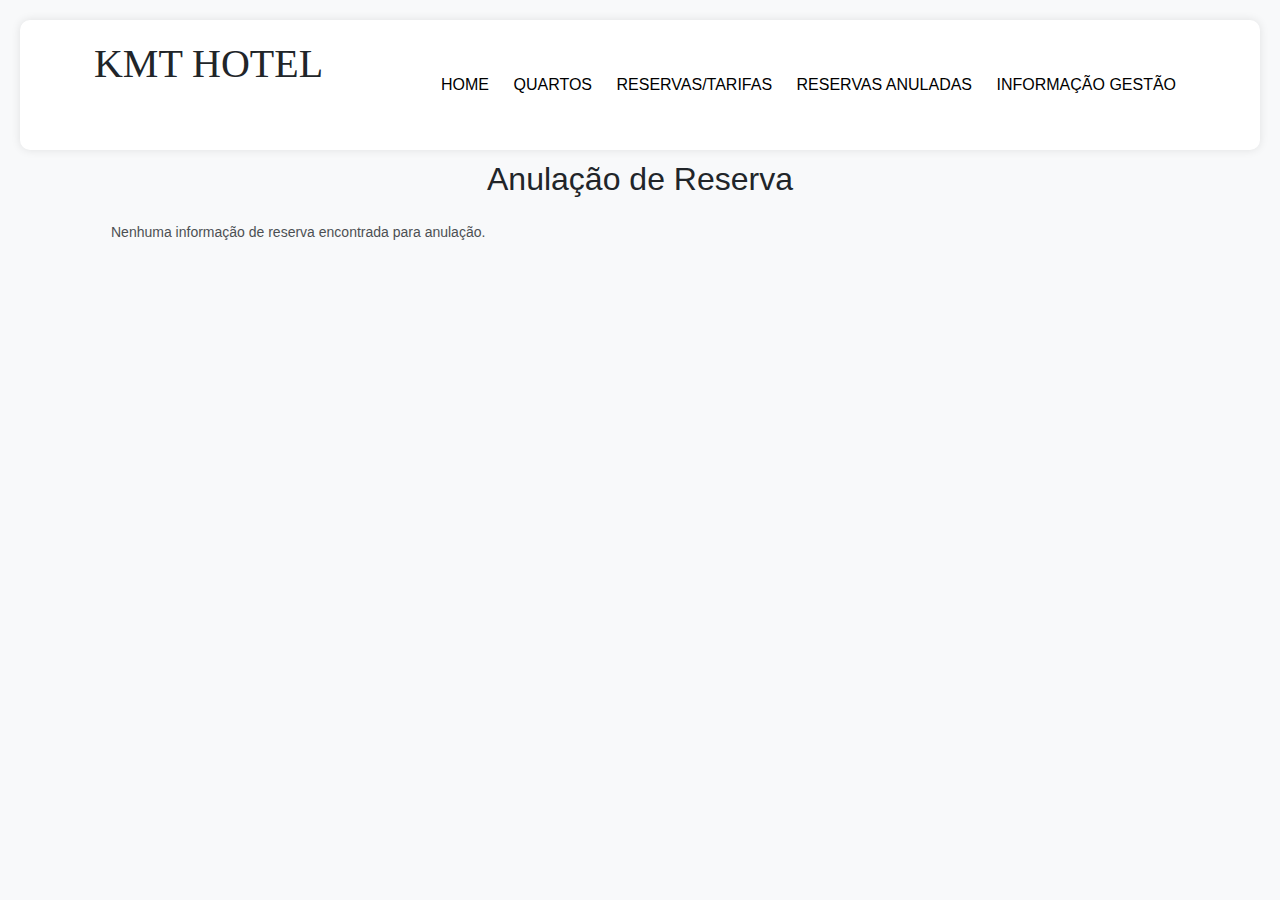
<file: anulacao.html>
<!DOCTYPE html>
<html lang="en">
<head>
  <meta charset="UTF-8">
  <meta name="viewport" content="width=device-width, initial-scale=1.0">
  <title>Anulação de Reserva</title>
  <link rel="stylesheet" href="https://stackpath.bootstrapcdn.com/bootstrap/4.5.2/css/bootstrap.min.css">
  <link rel="stylesheet" href="./css/style.css">
  <link rel="stylesheet" href="./css/listarquartos.css">
  <link rel="stylesheet" href="./css/reservas.css">
  <link rel="stylesheet" href="https://cdnjs.cloudflare.com/ajax/libs/OwlCarousel2/2.3.4/assets/owl.carousel.css" integrity="sha512-UTNP5BXLIptsaj5WdKFrkFov94lDx+eBvbKyoe1YAfjeRPC+gT5kyZ10kOHCfNZqEui1sxmqvodNUx3KbuYI/A==" crossorigin="anonymous"
    referrerpolicy="no-referrer" />
  <link rel="stylesheet" href="https://cdnjs.cloudflare.com/ajax/libs/OwlCarousel2/2.3.4/assets/owl.theme.default.min.css" integrity="sha512-sMXtMNL1zRzolHYKEujM2AqCLUR9F2C4/05cdbxjjLSRvMQIciEPCQZo++nk7go3BtSuK9kfa/s+a4f4i5pLkw=="
    crossorigin="anonymous" referrerpolicy="no-referrer" />
  <script src="https://code.jquery.com/jquery-1.12.4.min.js" integrity="sha256-ZosEbRLbNQzLpnKIkEdrPv7lOy9C27hHQ+Xp8a4MxAQ=" crossorigin="anonymous"></script>
</head>

<body>


  <header>
    <div class="content flex_space">
      <div class="logo">
        <h1>KMT HOTEL</h1>
      </div>
      <div class="navlinks">
        <ul id="menulist">
          <li><a href="index.html">Home</a> </li>
          <li><a href="quartos.html">Quartos</a> </li>
          <li><a href="">Reservas/Tarifas</a> </li>
          <li><a href="anulacao.html">Reservas Anuladas</a> </li>
          <li><a href="gestao.html">Informação Gestão</a> </li>
        </ul>
        <span class="fa fa-bars" onclick="menutoggle()"></span>
      </div>
    </div>
  </header>


  <script>
    var menulist = document.getElementById('menulist');
    menulist.style.maxHeight = "0px";

    function menutoggle() {
      if (menulist.style.maxHeight == "0px") {
        menulist.style.maxHeight = "100vh";
      } else {
        menulist.style.maxHeight = "0px";
      }
    }
  </script>
<body>

  <div class="container">
    <h2 class="text-center mb-4">Anulação de Reserva</h2>

    <div id="exibirAnulacao"></div>
  </div>

  <script>
    function obterReservaAnulada() {
      var reservaAnulada = JSON.parse(localStorage.getItem('reservaAnulada')) || {};

      var exibirAnulacaoDiv = document.getElementById('exibirAnulacao');
      if (reservaAnulada && Object.keys(reservaAnulada).length > 0) {
        exibirAnulacaoDiv.innerHTML += '<div class="card mb-3">';
        exibirAnulacaoDiv.innerHTML += '<div class="card-body">';
        exibirAnulacaoDiv.innerHTML += '<h5 class="card-title">Reserva Anulada</h5>';
        exibirAnulacaoDiv.innerHTML += '<p><strong>Quarto:</strong> ' + reservaAnulada.nomeQuarto + '</p>';
        exibirAnulacaoDiv.innerHTML += '<p><strong>Nome:</strong> ' + reservaAnulada.nome + '</p>';
        exibirAnulacaoDiv.innerHTML += '<p><strong>Email:</strong> ' + reservaAnulada.email + '</p>';
        exibirAnulacaoDiv.innerHTML += '<p><strong>Check-In:</strong> ' + reservaAnulada.checkIn + '</p>';
        exibirAnulacaoDiv.innerHTML += '<p><strong>Check-Out:</strong> ' + reservaAnulada.checkOut + '</p>';
        exibirAnulacaoDiv.innerHTML += '<p><strong>Adultos:</strong> ' + reservaAnulada.adultos + '</p>';
        exibirAnulacaoDiv.innerHTML += '<p><strong>Crianças:</strong> ' + reservaAnulada.criancas + '</p>';
        exibirAnulacaoDiv.innerHTML += '<p><strong>Mensagem:</strong> ' + reservaAnulada.mensagem + '</p>';
        exibirAnulacaoDiv.innerHTML += '<p><strong>Preço Total:</strong> $' + reservaAnulada.precoTotal.toFixed(2) + '</p>';
        exibirAnulacaoDiv.innerHTML += '</div>';
        exibirAnulacaoDiv.innerHTML += '</div>';
      } else {
        exibirAnulacaoDiv.innerHTML = '<p>Nenhuma informação de reserva encontrada para anulação.</p>';
      }
    }
    
    obterReservaAnulada();
  </script>

  <script src="https://code.jquery.com/jquery-3.5.1.slim.min.js"></script>
  <script src="https://cdn.jsdelivr.net/npm/@popperjs/core@2.0.8/dist/umd/popper.min.js"></script>
  <script src="https://stackpath.bootstrapcdn.com/bootstrap/4.5.2/js/bootstrap.min.js"></script>
</body>
</html>
</file>
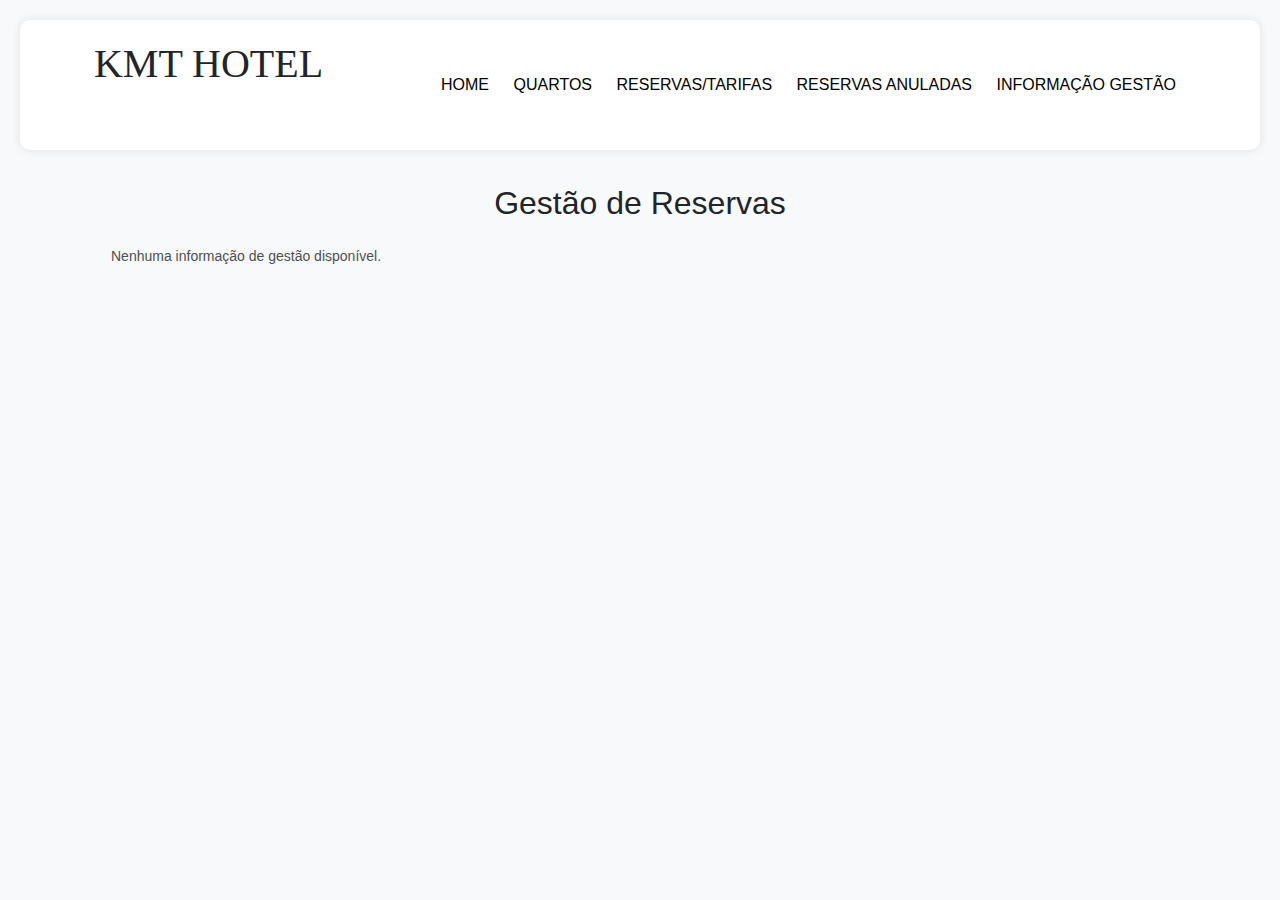
<file: gestao.html>
<!DOCTYPE html>
<html lang="en">
<head>
  <meta charset="UTF-8">
  <meta name="viewport" content="width=device-width, initial-scale=1.0">
  <title>Gestão de Reservas</title>
  <link rel="stylesheet" href="https://stackpath.bootstrapcdn.com/bootstrap/4.5.2/css/bootstrap.min.css">
  <link rel="stylesheet" href="https://stackpath.bootstrapcdn.com/bootstrap/4.5.2/css/bootstrap.min.css">
  <link rel="stylesheet" href="./css/style.css">
  <link rel="stylesheet" href="./css/listarquartos.css">
  <link rel="stylesheet" href="./css/reservas.css">
  <link rel="stylesheet" href="https://cdnjs.cloudflare.com/ajax/libs/OwlCarousel2/2.3.4/assets/owl.carousel.css" integrity="sha512-UTNP5BXLIptsaj5WdKFrkFov94lDx+eBvbKyoe1YAfjeRPC+gT5kyZ10kOHCfNZqEui1sxmqvodNUx3KbuYI/A==" crossorigin="anonymous"
    referrerpolicy="no-referrer" />
  <link rel="stylesheet" href="https://cdnjs.cloudflare.com/ajax/libs/OwlCarousel2/2.3.4/assets/owl.theme.default.min.css" integrity="sha512-sMXtMNL1zRzolHYKEujM2AqCLUR9F2C4/05cdbxjjLSRvMQIciEPCQZo++nk7go3BtSuK9kfa/s+a4f4i5pLkw=="
    crossorigin="anonymous" referrerpolicy="no-referrer" />
  <script src="https://code.jquery.com/jquery-1.12.4.min.js" integrity="sha256-ZosEbRLbNQzLpnKIkEdrPv7lOy9C27hHQ+Xp8a4MxAQ=" crossorigin="anonymous"></script>
</head>
<body>

   <header>
    <div class="content flex_space">
      <div class="logo">
        <h1>KMT HOTEL</h1>
      </div>
      <div class="navlinks">
        <ul id="menulist">
          <li><a href="index.html">Home</a> </li>
          <li><a href="quartos.html">Quartos</a> </li>
          <li><a href="reservas.html">Reservas/Tarifas</a> </li>
          <li><a href="anulacao.html">Reservas Anuladas</a> </li>
          <li><a href="">Informação Gestão</a> </li>
        </ul>
        <span class="fa fa-bars" onclick="menutoggle()"></span>
      </div>
    </div>
  </header>
<br>

  <script>
    var menulist = document.getElementById('menulist');
    menulist.style.maxHeight = "0px";

    function menutoggle() {
      if (menulist.style.maxHeight == "0px") {
        menulist.style.maxHeight = "100vh";
      } else {
        menulist.style.maxHeight = "0px";
      }
    }
  </script>
</head>
<body>

  <div class="container">
    <h2 class="text-center mb-4">Gestão de Reservas</h2>

    <div id="exibirGestao"></div>
  </div>

  <script>
    var reservas = JSON.parse(localStorage.getItem('reservas')) || [];

    function filtrarReservasPorMes(mes) {
      return reservas.filter(function (reserva) {
        var mesReserva = new Date(reserva.checkIn).getMonth() + 1; 
        return mesReserva === mes;
      });
    }

    var exibirGestaoDiv = document.getElementById('exibirGestao');
    if (reservas.length > 0) {
      var tableHtml = '';
      var totalAnual = 0;

      for (var mes = 1; mes <= 12; mes++) {
        var reservasDoMes = filtrarReservasPorMes(mes);

        if (reservasDoMes.length > 0) {
          var nomeMes = new Date(2022, mes - 1, 1).toLocaleString('pt-BR', { month: 'long' });

          tableHtml += '<h3>Informações de Gestão - ' + nomeMes + ':</h3>';
          tableHtml += '<table class="table">';
          tableHtml += '<thead>';
          tableHtml += '<tr>';
          tableHtml += '<th scope="col">#</th>';
          tableHtml += '<th scope="col">Nome do Quarto</th>';
          tableHtml += '<th scope="col">Check-In</th>';
          tableHtml += '<th scope="col">Check-Out</th>';
          tableHtml += '<th scope="col">Preço Total</th>';
          tableHtml += '</tr>';
          tableHtml += '</thead>';
          tableHtml += '<tbody>';

          var totalMes = 0;

          reservasDoMes.forEach(function (reserva, index) {
            tableHtml += '<tr>';
            tableHtml += '<th scope="row">' + (index + 1) + '</th>';
            tableHtml += '<td>' + reserva.nomeQuarto + '</td>';
            tableHtml += '<td>' + reserva.checkIn + '</td>';
            tableHtml += '<td>' + reserva.checkOut + '</td>';
            tableHtml += '<td>' + reserva.precoTotal.toFixed(2) + ' €</td>';
            tableHtml += '</tr>';

            totalMes += reserva.precoTotal;
          });

          tableHtml += '<tr>';
          tableHtml += '<th colspan="4" class="text-right">Total do Mês:</th>';
          tableHtml += '<td>' + totalMes.toFixed(2) + ' €</td>';
          tableHtml += '</tr>';

          tableHtml += '</tbody>';
          tableHtml += '</table>';

          totalAnual += totalMes;
        }
      }

      tableHtml += '<h3>Total Anual:</h3>';
      tableHtml += '<p>' + totalAnual.toFixed(2) + ' €</p>';

      exibirGestaoDiv.innerHTML = tableHtml;
    } else {
      exibirGestaoDiv.innerHTML = '<p>Nenhuma informação de gestão disponível.</p>';
    }
  </script>

  <script src="https://code.jquery.com/jquery-3.5.1.slim.min.js"></script>
  <script src="https://cdn.jsdelivr.net/npm/@popperjs/core@2.0.8/dist/umd/popper.min.js"></script>
  <script src="https://stackpath.bootstrapcdn.com/bootstrap/4.5.2/js/bootstrap.min.js"></script>
</body>
</html>
</file>
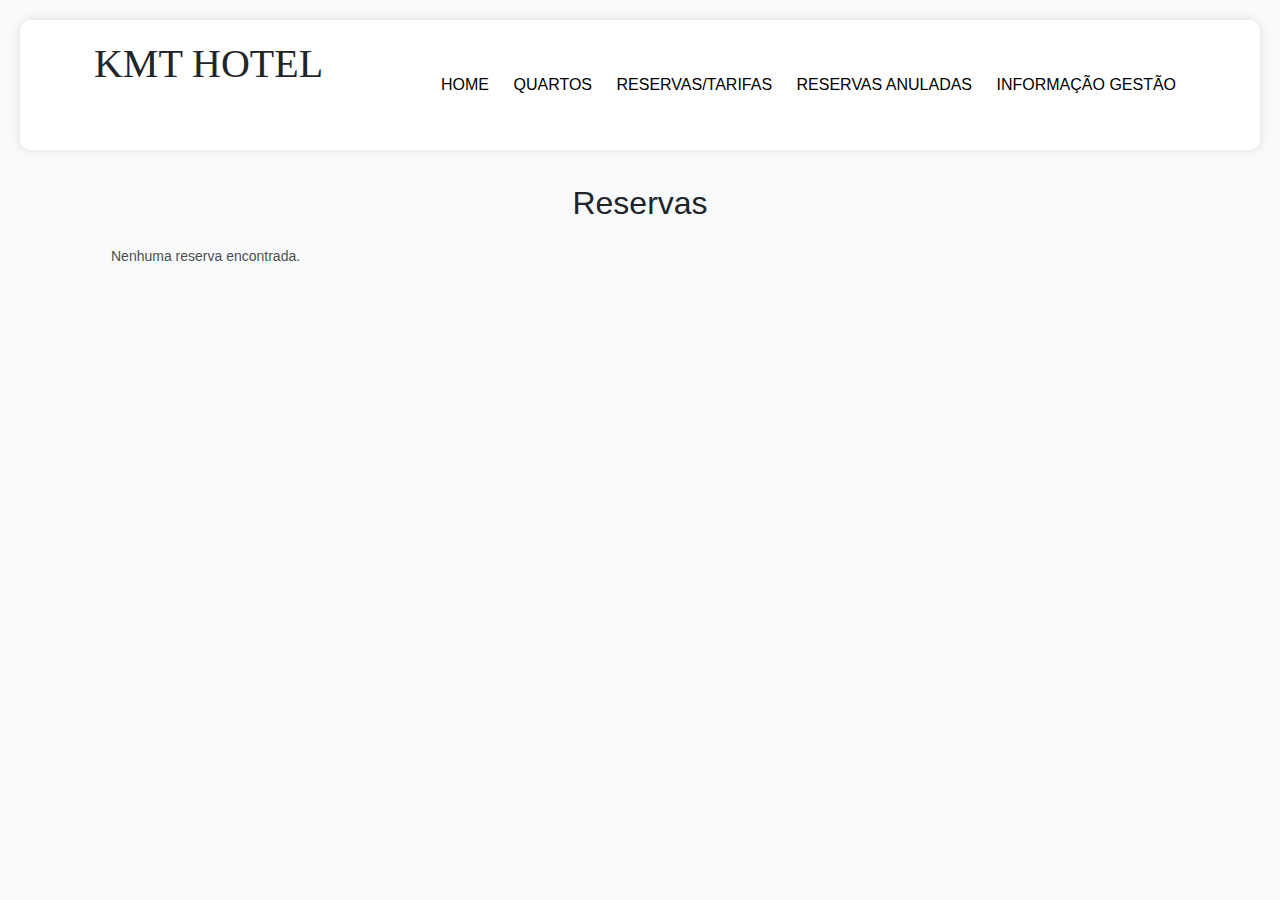
<file: reservas.html>
<!DOCTYPE html>
<html lang="en">
<head>
  <meta charset="UTF-8">
  <meta name="viewport" content="width=device-width, initial-scale=1.0">
  <title>Reservas</title>
  <link rel="stylesheet" href="https://stackpath.bootstrapcdn.com/bootstrap/4.5.2/css/bootstrap.min.css">
  <link rel="stylesheet" href="./css/style.css">
  <link rel="stylesheet" href="./css/listarquartos.css">
  <link rel="stylesheet" href="./css/reservas.css">
  <link rel="stylesheet" href="https://cdnjs.cloudflare.com/ajax/libs/OwlCarousel2/2.3.4/assets/owl.carousel.css" integrity="sha512-UTNP5BXLIptsaj5WdKFrkFov94lDx+eBvbKyoe1YAfjeRPC+gT5kyZ10kOHCfNZqEui1sxmqvodNUx3KbuYI/A==" crossorigin="anonymous"
    referrerpolicy="no-referrer" />
  <link rel="stylesheet" href="https://cdnjs.cloudflare.com/ajax/libs/OwlCarousel2/2.3.4/assets/owl.theme.default.min.css" integrity="sha512-sMXtMNL1zRzolHYKEujM2AqCLUR9F2C4/05cdbxjjLSRvMQIciEPCQZo++nk7go3BtSuK9kfa/s+a4f4i5pLkw=="
    crossorigin="anonymous" referrerpolicy="no-referrer" />
  <script src="https://code.jquery.com/jquery-1.12.4.min.js" integrity="sha256-ZosEbRLbNQzLpnKIkEdrPv7lOy9C27hHQ+Xp8a4MxAQ=" crossorigin="anonymous"></script>
</head>

<body>


  <header>
    <div class="content flex_space">
      <div class="logo">
        <h1>KMT HOTEL</h1>
      </div>
      <div class="navlinks">
        <ul id="menulist">
          <li><a href="index.html">Home</a> </li>
          <li><a href="quartos.html">Quartos</a> </li>
          <li><a href="">Reservas/Tarifas</a> </li>
          <li><a href="anulacao.html">Reservas Anuladas</a> </li>
          <li><a href="gestao.html">Informação Gestão</a> </li>
        </ul>
        <span class="fa fa-bars" onclick="menutoggle()"></span>
      </div>
    </div>
  </header>


  <script>
    var menulist = document.getElementById('menulist');
    menulist.style.maxHeight = "0px";

    function menutoggle() {
      if (menulist.style.maxHeight == "0px") {
        menulist.style.maxHeight = "100vh";
      } else {
        menulist.style.maxHeight = "0px";
      }
    }
  </script>
<body>
  <br>

  <div class="container">
    <h2 class="text-center mb-4">Reservas</h2>

    <div id="exibirReservas"></div>
  </div>

  <script src="https://momentjs.com/downloads/moment.min.js"></script>

<script>
  var reservas = JSON.parse(localStorage.getItem('reservas')) || [];

  var exibirReservasDiv = document.getElementById('exibirReservas');
  if (reservas.length > 0) {
    exibirReservasDiv.innerHTML = '<h3>Reservas:</h3>';
    reservas.forEach(function (reserva, index) {
      var status = calcularStatusReserva(reserva);

      exibirReservasDiv.innerHTML += '<div class="card mb-3">';
      exibirReservasDiv.innerHTML += '<div class="card-body">';
      exibirReservasDiv.innerHTML += '<h5 class="card-title">Reserva #' + (index + 1) + ' <span class="badge badge-' + status.classe + '">' + status.texto + '</span></h5>';
      exibirReservasDiv.innerHTML += '<p><strong>Quarto:</strong> ' + reserva.nomeQuarto + '</p>';
      exibirReservasDiv.innerHTML += '<p><strong>Nome:</strong> ' + reserva.nome + '</p>';
      exibirReservasDiv.innerHTML += '<p><strong>Email:</strong> ' + reserva.email + '</p>';
      exibirReservasDiv.innerHTML += '<p><strong>Check-In:</strong> ' + moment(reserva.checkIn).format('DD/MM/YYYY') + '</p>';
      exibirReservasDiv.innerHTML += '<p><strong>Check-Out:</strong> ' + moment(reserva.checkOut).format('DD/MM/YYYY') + '</p>';
      exibirReservasDiv.innerHTML += '<p><strong>Adultos:</strong> ' + reserva.adultos + '</p>';
      exibirReservasDiv.innerHTML += '<p><strong>Crianças:</strong> ' + reserva.criancas + '</p>';
      exibirReservasDiv.innerHTML += '<p><strong>Mensagem:</strong> ' + reserva.mensagem + '</p>';
      exibirReservasDiv.innerHTML += '<p><strong>Preço Total:</strong> €' + reserva.precoTotal.toFixed(2) + '</p>';
      exibirReservasDiv.innerHTML += '<button class="btn btn-danger" onclick="anularReserva(' + index + ')">Anular Reserva</button>';
      exibirReservasDiv.innerHTML += '</div>';
      exibirReservasDiv.innerHTML += '</div>';
    });
  } else {
    exibirReservasDiv.innerHTML = '<p>Nenhuma reserva encontrada.</p>';
  }

    function calcularStatusReserva(reserva) {
      var status = {
        classe: 'secondary',
        texto: 'Ainda Não Começou'
      };

      var hoje = new Date();
      var dataCheckIn = new Date(reserva.checkIn);
      var dataCheckOut = new Date(reserva.checkOut);

      if (hoje < dataCheckIn) {
        status = {
          classe: 'success',
          texto: 'Ainda Não Começou'
        };
      } else if (hoje >= dataCheckIn && hoje <= dataCheckOut) {
        status = {
          classe: 'primary',
          texto: 'A Decorrer'
        };
      } else if (hoje > dataCheckOut) {
        status = {
          classe: 'danger',
          texto: 'Acabou'
        };
      }

      return status;
    }

    function anularReserva(index) {
      var reservaAnulada = reservas.splice(index, 1)[0];

      localStorage.setItem('reservas', JSON.stringify(reservas));

      localStorage.setItem('reservaAnulada', JSON.stringify(reservaAnulada));
      window.location.href = 'anulacao.html';
    }
  </script>

  <script src="https://code.jquery.com/jquery-3.5.1.slim.min.js"></script>
  <script src="https://cdn.jsdelivr.net/npm/@popperjs/core@2.0.8/dist/umd/popper.min.js"></script>
  <script src="https://stackpath.bootstrapcdn.com/bootstrap/4.5.2/js/bootstrap.min.js"></script>
</body>
</html>
</file>
<file: css/style.css>
@import url("https://fonts.googleapis.com/css2?family=Poppins:wght@200;300;400;500;600;700;800;900&display=swap");

* {
  padding: 0;
  margin: 0;
  box-sizing: border-box;
}

body {
  font-family: 'Poppins', sans-serif;
}

h1, h2 {
  font-family: sans-serif;
  font-weight: 400;
}

a {
  text-decoration: none;
}

li {
  list-style: none;
}

.flex {
  display: flex;
}

.flex_space {
  display: flex;
  justify-content: space-between;
}

button {
  border: none;
  background: none;
  outline: none;
  transition: 0.5s;
  cursor: pointer;
}

.primary-btn {
  padding: 15px 40px;
  background: #D29416;
  font-weight: bold;
  color: white;
}

.secondary-btn {
  padding: 15px 40px;
  background: none;
  border: 2px solid white;
  font-weight: bold;
  color: white;
}

.container {
  max-width: 85%;
  margin: auto;
}

header {
  height: 10vh;
  line-height: 10vh;
  padding: 0 20px;
}

header img {
  margin: 20px 0;
}

header ul {
  display: inline-block;
}

header ul li {
  display: inline-block;
  text-transform: uppercase;
}

header ul li a {
  color: #000;
  margin: 0 10px;
  transition: 0.5s;
}

header ul li a:hover {
  color: #D29416;
}

header i {
  margin: 0 20px;
}

header button {
  padding: 13px 40px;
}

header .navlinks span {
  display: none;
}

@media only screen and (max-width:768px) {
  header ul {
    position: absolute;
    top: 100px;
    left: 0;
    width: 100%;
    height: 100vh;
    background: #D29416;
    overflow: hidden;
    transition: max-height 0.5s;
    text-align: center;
    z-index: 9;
  }

  header ul li {
    display: block;
  }

  header ul li a {
    color: white;
  }

  header i {
    color: white;
  }

  header .navlinks span {
    color: black;
    display: block;
    cursor: pointer;
    line-height: 10vh;
    font-size: 25px;
  }
}

.home {
  height: 100vh;
  color: #fff;
}

.home img {
  width: 100%;
  height: 100vh;
}

.home .text {
  position: absolute;
  top: 35%;
  left: 5%;
}

.home .text h1 {
  font-size: 80px;
  font-family: serif;
  font-weight: 400;
}

.home p {
  margin: 20px 0;
}

.home button {
  margin-right: 20px;
}

.owl-nav .owl-prev,
.owl-nav .owl-next {
  position: absolute;
  top: 40%;
  height: 50px;
  width: 50px;
  background: rgba(0, 0, 0, 0.5) !important;
  color: #fff;
}

.owl-nav .owl-prev {
  left: 0;
}

.owl-nav .owl-next {
  right: 0;
}

.grid {
  display: grid;
  grid-template-columns: repeat(5, 1fr);
  grid-gap: 20px;
}

input {
  outline: none;
  border: none;
  width: 100%;
}

.book {
  padding: 40px 0;
  background: #282834;
  color: #fff;
}

h1 {
  font-family: serif;
}

.book h1 {
  font-size: 28px;
}

.book h1 span {
  color: #D29416;
}

.book input {
  padding: 20px;
}

.book input:nth-last-child(1) {
  background: #D29416;
  color: #fff;
}

/*--------book---------*/
/*--------about---------*/
.left, .right {
  width: 50%;
  padding: 30px;
}

.top {
  margin-top: 80px;
}

.mtop {
  margin-top: 40px;
}

.heading h1 {
  font-size: 100px;
  font-weight: 500;
  opacity: 0.1;
  font-family: serif;
  position: absolute;
  top: -30px;
}

.heading h2 {
  margin: 30px 0;
  font-size: 45px;
  font-family: serif;
  font-weight: 400;
}

.about .heading h1 {
  top: 55px;
}

.about {
  position: relative;
}

.about .left {
  margin-top: 30px;
}

.about p {
  font-size: 15px;
}

.about button {
  margin: 30px 0;
}

/*--------about---------*/
/*--------counter---------*/
.counter {
  background-image: url("../images/background-1.png");
  background-size: cover;
  background-repeat: no-repeat;
  height: 30vh;
  width: 100%;
  color: #fff;
}

.counter .grid {
  grid-template-columns: repeat(4, 1fr);
  text-align: center;
  place-items: center;
  padding-top: 60px;
}

.counter h1 {
  font-size: 50px;
}

.counter hr {
  width: 50%;
  margin: 10px auto;
  background: #D29416;
  height: 2px;
  border: none;
}

/*--------counter---------*/
/*--------rooms---------*/
.rooms {
  position: relative;
}

.rooms .text {
  border: 1px solid rgba(0, 0, 0, 0.1);
  border-top: none;
  padding: 30px;
}

.rooms i {
  font-size: 12px;
  color: #fbb234;
  margin: 15px 0;
  margin-right: 5px;
}

.rooms p {
  margin: 20px 0;
  opacity: 0.7;
}

.rooms h3 {
  font-size: 30px;
  line-height: 20px;
  margin-left: 20px;
  font-weight: 500;
  color: #D29416;
}

.rooms h3 span {
  font-size: 15px;
  font-weight: 400;
  color: #000;
}

.owl-carousel1 .owl-nav .owl-prev,
.owl-carousel1 .owl-nav .owl-next {
  position: absolute;
  top: -20%;
  height: 50px;
  width: 50px;
  background: #D29416 !important;
}

.owl-carousel1 .owl-nav .owl-prev i,
.owl-carousel1 .owl-nav .owl-next i {
  color: #fff;
}

.owl-carousel1 .owl-nav .owl-prev {
  left: 90%;
}

.owl-carousel1 .owl-nav .owl-next {
  right: 0;
}

/*--------rooms---------*/
/*--------gallery---------*/
.gallery {
  position: relative;
}

.gallery img {
  width: 100%;
  height: 100%;
}

.gallery .img {
  position: relative;
}

.gallery .img::after {
  content: '';
  position: absolute;
  top: 0;
  left: 0;
  width: 255px;
  height: 251px;
  z-index: 2;
  opacity: 0;
  transition: 0.5s;
}

.overlay {
  position: absolute;
  top: 35%;
  left: 25%;
  z-index: 3;
  text-align: center;
  color: white;
  opacity: 0;
  transition: 0.5s;
}

.gallery span {
  width: 50px;
  height: 50px;
  line-height: 50px;
  border-radius: 50%;
  text-align: center;
  border: 2px solid white;
}

.overlay h3 {
  margin-top: 20px;
  font-weight: 500;
}

.gallery .items:hover .overlay,
.gallery .items:hover .img::after {
  opacity: 1;
  cursor: pointer;
}

.gallery .owl-nav .owl-prev {
  left: 85%;
}

.gallery .owl-nav .owl-next {
  right: 5%;
}

.gallery .owl-nav .owl-next,
.gallery .owl-nav .owl-prev {
  top: -40%;
}

/*--------gallery---------*/
/*--------services---------*/
.services {
  position: relative;
}

.grid2 {
  display: grid;
  grid-template-columns: repeat(2, 1fr);
  grid-gap: 30px;
}

.services .left {
  padding: 30px 0;
}

.services .box {
  border: 1px solid rgba(0, 0, 0, 0.1);
  text-align: center;
  transition: 0.5s;
  padding: 20px;
}

.services .box .text {
  padding: 30px 0;
  border: 1px dashed #fff;
}

.services i {
  font-size: 50px;
  color: #D29416;
  transition: 0.5s;
}

.services h3 {
  font-size: 20px;
  font-weight: 400;
  margin-top: 20p;
  transition: 0.5s;
}

.services img {
  width: 100%;
  height: 100%;
}

.services .box:hover {
  background: #D29416;
  color: #fff;
  cursor: pointer;
}

.services .box:hover i,
.services .box:hover h3 {
  color: #fff;
}

/*--------services---------*/
/*--------Customer---------*/
.Customer {
  background-image: url("../images/background-2.png");
  background-size: cover;
  background-repeat: no-repeat;
  height: 70vh;
  width: 100%;
  color: #fff;
  text-align: center;
}

.Customer .container {
  max-width: 70%;
}

.Customer .item {
  padding: 10% 0;
}

.Customer i {
  width: 100px;
  height: 100px;
  background: rgba(126, 193, 64, 0.57);
  line-height: 100px;
  border-radius: 50%;
  font-size: 50px;
  margin-bottom: 50px;
}

.Customer p {
  line-height: 30px;
}

.Customer h3 {
  margin-top: 20px;
  color: #D29416;
}

.Customer span {
  font-size: 15px;
}

.owl-carousel2 .owl-dots {
  position: absolute;
  bottom: 70px;
  left: 46.6%;
}

.owl-carousel2 .owl-dots i {
  color: #D29416;
}

.owl-carousel2 .owl-dots i:hover button {
  color: #D29416 !important;
}

.owl-carousel2 span {
  border: 2px solid #fff;
  background: transparent !important;
}

.owl-carousel2 .active span {
  background: #D29416 !important;
  border: 2px solid #D29416;
}

/*--------Customer---------*/
/*--------news---------*/
.news {
  position: relative;
}

.news i {
  color: #D29416;
  text-transform: capitalize;
  font-size: 18px;
}

.news label {
  margin-top: 12px;
  margin-right: 20px;
}

.news .left {
  padding: 30px 0;
  width: 65%;
}

.news .right {
  width: 35%;
}

.news img {
  width: 100%;
}

.news .items p {
  padding-top: 20px;
  border-top: 1px solid rgba(0, 0, 0, 0.2);
}

.news .box {
  border-bottom: 1px solid rgba(0, 0, 0, 0.2);
  padding: 40px 0;
}

.news .box:nth-child(1) {
  padding-top: 0;
}

.news .box:nth-last-child(1) {
  border-bottom: none;
}

.news .box img {
  width: 110px;
  height: 114px;
}

.news .stext {
  padding: 0 0 0 20px;
}

/*--------news---------*/
/*--------newsletter---------*/
.newsletter {
  position: relative;
}

.newsletter .container {
  background: #D29416;
  padding: 40px 30px;
  position: absolute;
  top: -70px;
  left: 8%;
  width: 100%;
}

.newsletter h1 {
  width: 100%;
  font-size: 30px;
  color: #fff;
  margin-top: 10px;
}

.newsletter input {
  padding: 20px;
}

.newsletter input:nth-last-child(2) {
  width: 80%;
  background: rgba(255, 255, 255, 0.4);
}

.newsletter input:nth-last-child(1) {
  margin-left: 20px;
  width: 30%;
  text-align: center;
  font-weight: bold;
  text-transform: uppercase;
}

/*--------newsletter---------*/
/*--------footer---------*/
footer {
  background: #282834;
  color: #b6b7b9;
  padding: 10% 0 5% 0;
}

footer .grid {
  grid-template-columns: 6fr 3fr 3fr;
}

footer p {
  color: #b6b7b9;
  font-size: 15px;
  line-height: 25px;
}

footer .icon i {
  margin: 20px 20px 20px 0;
  color: #b6b7b9;
}

footer h2 {
  color: #fff;
  margin-bottom: 10px;
}

footer li {
  margin-bottom: 20px;
}

footer i {
  color: #D29416;
  margin: 20px 0;
  margin-right: 20px;
}

footer label {
  margin: 20px 0;
}

.legal {
  padding: 15px 0;
  background: #282834;
  color: #b6b7b9;
  border-top: 1px solid rgba(255, 255, 255, 0.2);
}

/*--------footer---------*/
@media only screen and (max-width:768px) {
  .home {
    color: #fff;
    height: 50vh;
  }

  .home img {
    width: 100%;
    height: 50vh;
  }

  .left, .right {
    width: 100%;
  }

  .book h1 {
    margin-bottom: 20px;
  }

  .container.flex,
  .book .flex_space {
    flex-direction: column;
  }

  .book .grid {
    grid-template-columns: repeat(3, 1fr);
  }

  .counter .grid {
    grid-template-columns: repeat(2, 1fr);
  }

  .owl-carousel .owl-nav .owl-prev {
    left: 80%;
  }

  .gallery .owl-nav .owl-prev {
    left: 75%;
  }

  .rooms .owl-nav .owl-prev,
  .rooms .owl-nav .owl-next {
    top: -30%;
  }

  .gallery .owl-nav .owl-prev,
  .gallery .owl-nav .owl-next {
    top: -80%;
  }

  .services .flex_space {
    flex-direction: column;
  }

  .Customer {
    height: 60vh;
  }

  .Customer .container {
    max-width: 80%;
  }

  .owl-carousel2 .owl-dots {
    bottom: 0;
    left: 44.5%;
  }

  .news .content.flex {
    flex-direction: column;
  }

  .news .left {
    padding: 30px 0;
    width: 100%;
  }

  .news .right {
    width: 100%;
  }

  .newsletter {
    position: relative;
    background: #D29416;
  }

  .newsletter .container {
    top: 0;
    left: 0;
    width: 100%;
    padding: 40px 30px;
    position: relative;
  }

  .newsletter .flex_space {
    flex-direction: column;
  }

  .newsletter input:nth-last-child(2) {
    margin: 20px 0;
    width: 100%;
  }

  .newsletter input:nth-last-child(1) {
    margin: 0;
  }

  footer .grid {
    grid-template-columns: repeat(1, 1fr);
  }
}
.item .text {
  color: #282834; /* Adicione a cor desejada aqui */
}
</file>
<file: css/listarquartos.css>
body {
    margin: 0;
    box-sizing: border-box;
    font-family: 'Segoe UI', Tahoma, Geneva, Verdana, sans-serif;
    background-color: #f8f8f8;
  }

  .content {
    display: flex;
    flex-wrap: wrap;
    justify-content: space-around;
    padding: 20px;
    background-color: #fff;
    margin-top: 20px;
    border-radius: 10px;
    box-shadow: 0 0 10px rgba(0, 0, 0, 0.1);
  }

  .items {
    flex: 0 0 calc(30% - 30px); 
    margin: 15px;
    border: 1px solid rgba(0, 0, 0, 0.1);
    border-radius: 10px;
    overflow: hidden;
    transition: transform 0.3s ease-in-out;
  }

  .items:hover {
    transform: scale(1.05);
  }

  .image img {
    width: 100%;
    height: 350px;
    object-fit: cover;
    border-bottom: 1px solid rgba(0, 0, 0, 0.1);
    border-radius: 10px 10px 0 0;
  }

  .text {
    padding: 20px;
  }

  .rate {
    color: #fbb234;
    margin: 10px 0;
    font-size: 18px;
  }

  p {
    margin: 15px 0;
    opacity: 0.8;
    font-size: 14px;
  }

  .button {
    display: flex;
    justify-content: space-between;
    align-items: center;
    margin-top: 15px;
  }

  h3 {
    font-size: 24px;
    line-height: 1.2;
    margin-left: 0;
    font-weight: 600;
    color: #333;
  }

  h3 span {
    font-size: 16px;
    font-weight: 400;
    color: #555;
  }
</file>
<file: css/reservas.css>
body {
        background-color: #f8f9fa;
      }
  
      .container {
        margin-top: 50px;
      }
</file>
